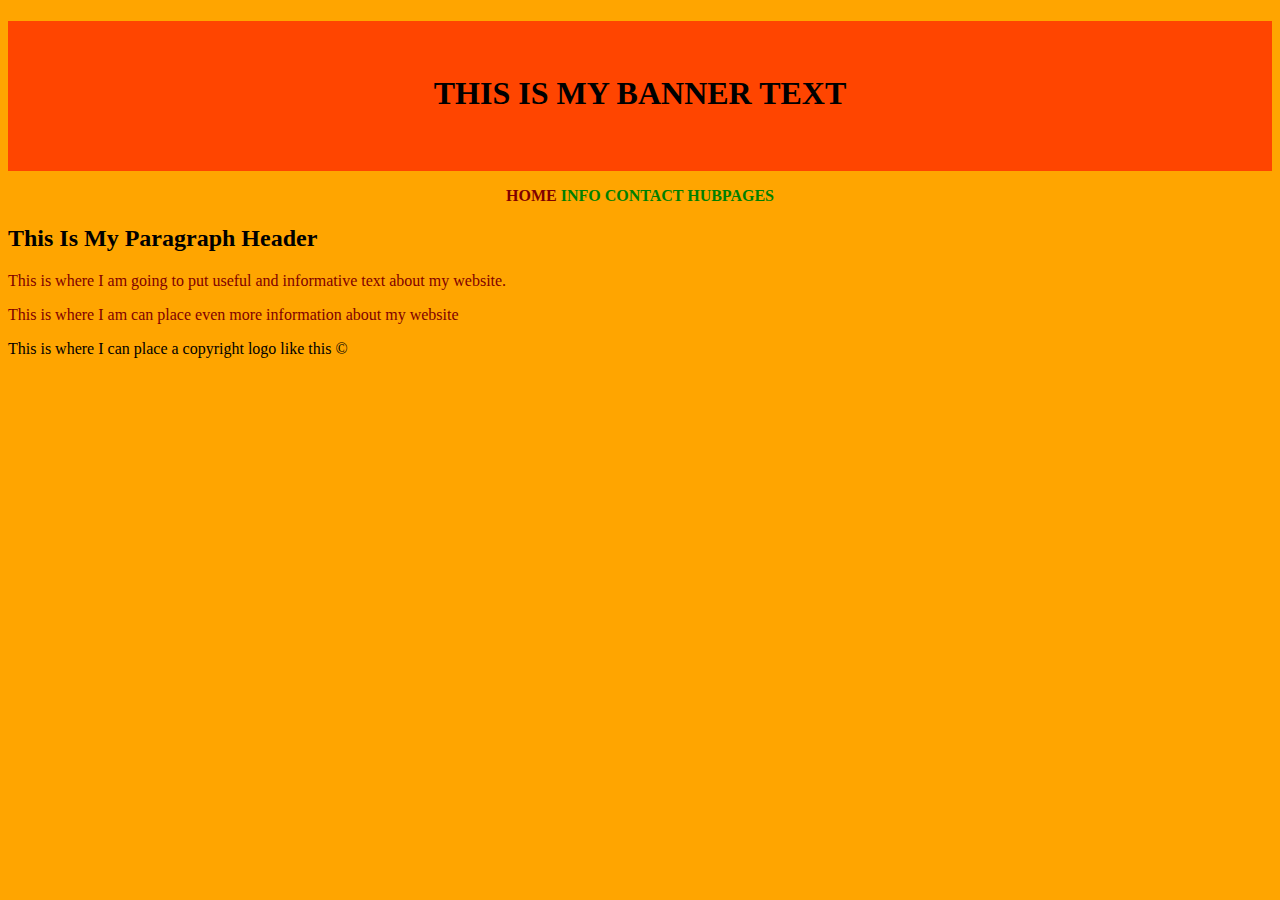
<file: index.html>
<!DOCTYPE html>
<html lang="en">
<head>
    <meta charset="UTF-8">
    <meta name="viewport" content="width=device-width, initial-scale=1.0">
    <title>My Website</title>
    <link rel="stylesheet" href="style.css">
</head>
<body>
    <div class="banner"><h1>THIS IS MY BANNER TEXT</h1></div>
    <div>
    <p class="nav">
        <a href="index.html" class="active">HOME</a>
        <a href="info.html">INFO</a>
        <a href="contact.html">CONTACT</a>
        <a href="hubpages.html">HUBPAGES</a>
    </p>
        <h2>This Is My Paragraph Header</h2>
        
        <p class="paragraph">This is where I am going to put useful and informative text about my website.</p>
            
        <p class="paragraph">
            This is where I am can place even more information about my website
        </p>
        
        <p>
            This is where I can place a copyright logo like this &copy;
        </p>
    </div>
</body>
</html>
</file>
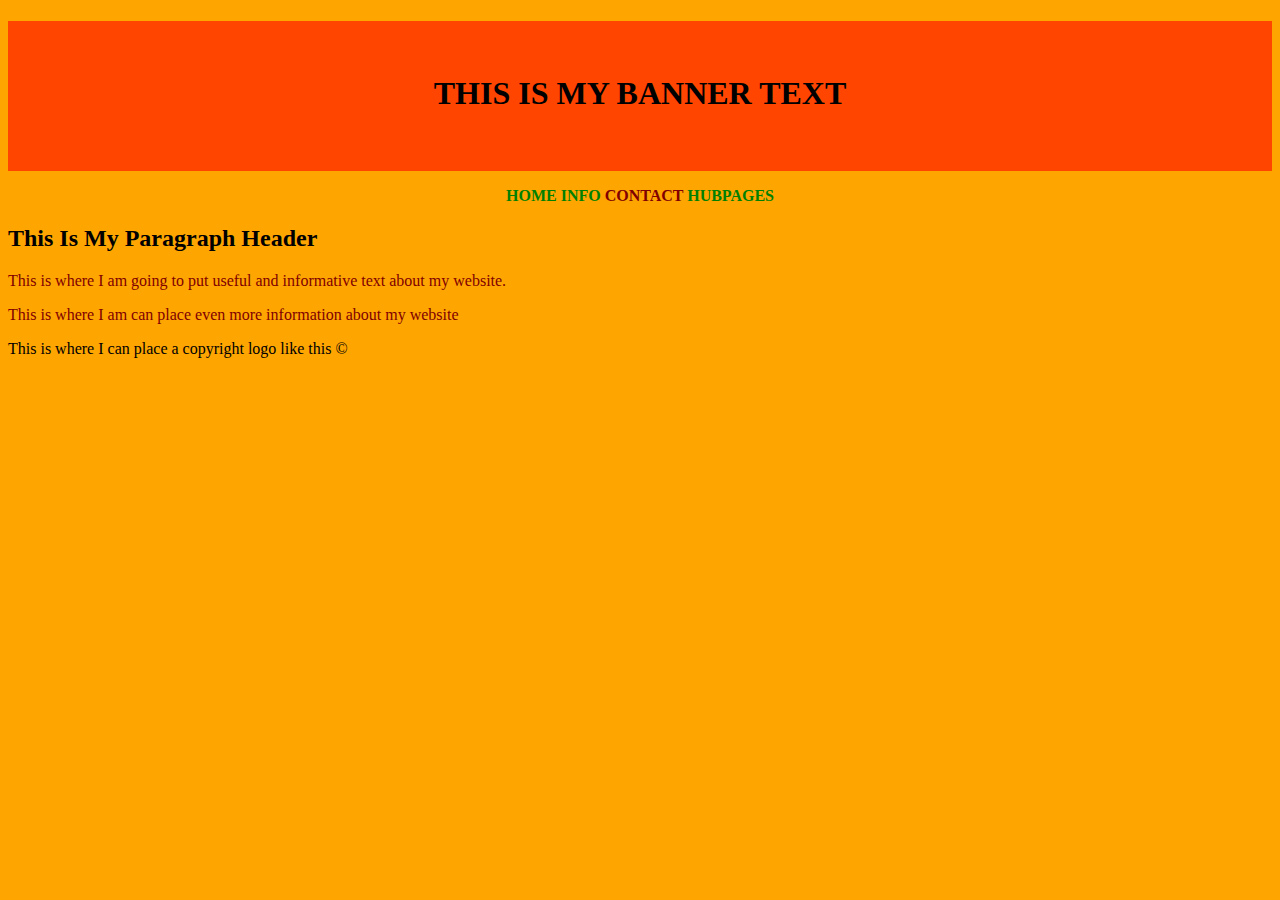
<file: contact.html>
<!DOCTYPE html>
<html lang="en">
<head>
    <meta charset="UTF-8">
    <meta name="viewport" content="width=device-width, initial-scale=1.0">
    <title>Document</title>
    <link rel="stylesheet" href="style.css">
</head>
<body>
    <div class="banner"><h1>THIS IS MY BANNER TEXT</h1></div>
    <div>
    <p class="nav">
        <a href="index.html" >HOME</a>
        <a href="info.html">INFO</a>
        <a href="contact.html" class="active">CONTACT</a>
        <a href="hubpages.html">HUBPAGES</a>
    </p>
        <h2>This Is My Paragraph Header</h2>
        
        <p class="paragraph">This is where I am going to put useful and informative text about my website.</p>
            
        <p class="paragraph">
            This is where I am can place even more information about my website
        </p>
        
        <p>
            This is where I can place a copyright logo like this &copy;
        </p>
    </div>
</body>
</html>
</file>
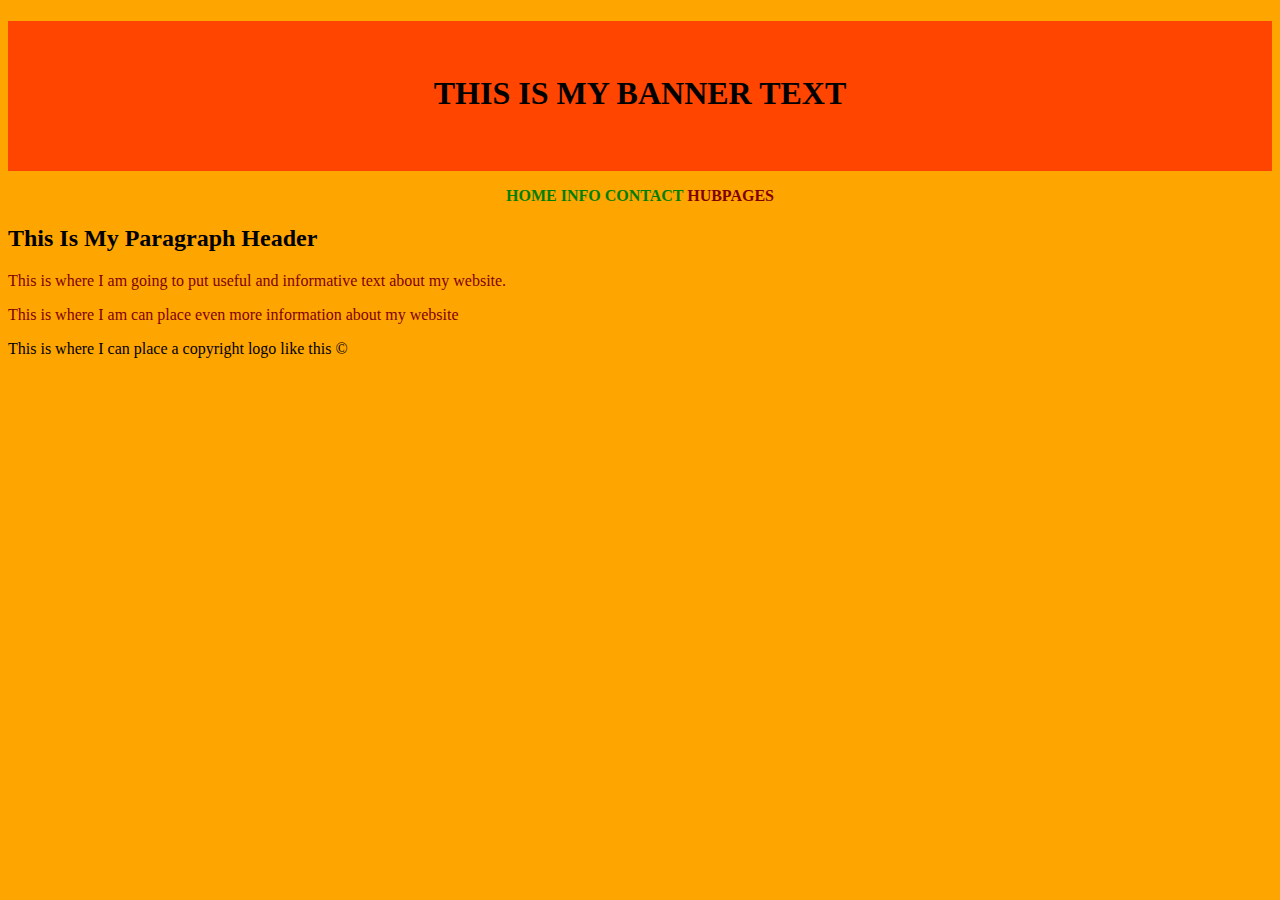
<file: hubpages.html>
<!DOCTYPE html>
<html lang="en">
<head>
    <meta charset="UTF-8">
    <meta name="viewport" content="width=device-width, initial-scale=1.0">
    <title>Document</title>
    <link rel="stylesheet" href="style.css">
</head>
<body>
    <div class="banner"><h1>THIS IS MY BANNER TEXT</h1></div>
    <div>
    <p class="nav">
        <a href="index.html" >HOME</a>
        <a href="info.html">INFO</a>
        <a href="contact.html">CONTACT</a>
        <a href="hubpages.html" class="active">HUBPAGES</a>
    </p>
        <h2>This Is My Paragraph Header</h2>
        
        <p class="paragraph">This is where I am going to put useful and informative text about my website.</p>
            
        <p class="paragraph">
            This is where I am can place even more information about my website
        </p>
        
        <p>
            This is where I can place a copyright logo like this &copy;
        </p>
    </div>
</body>
</html>
</file>
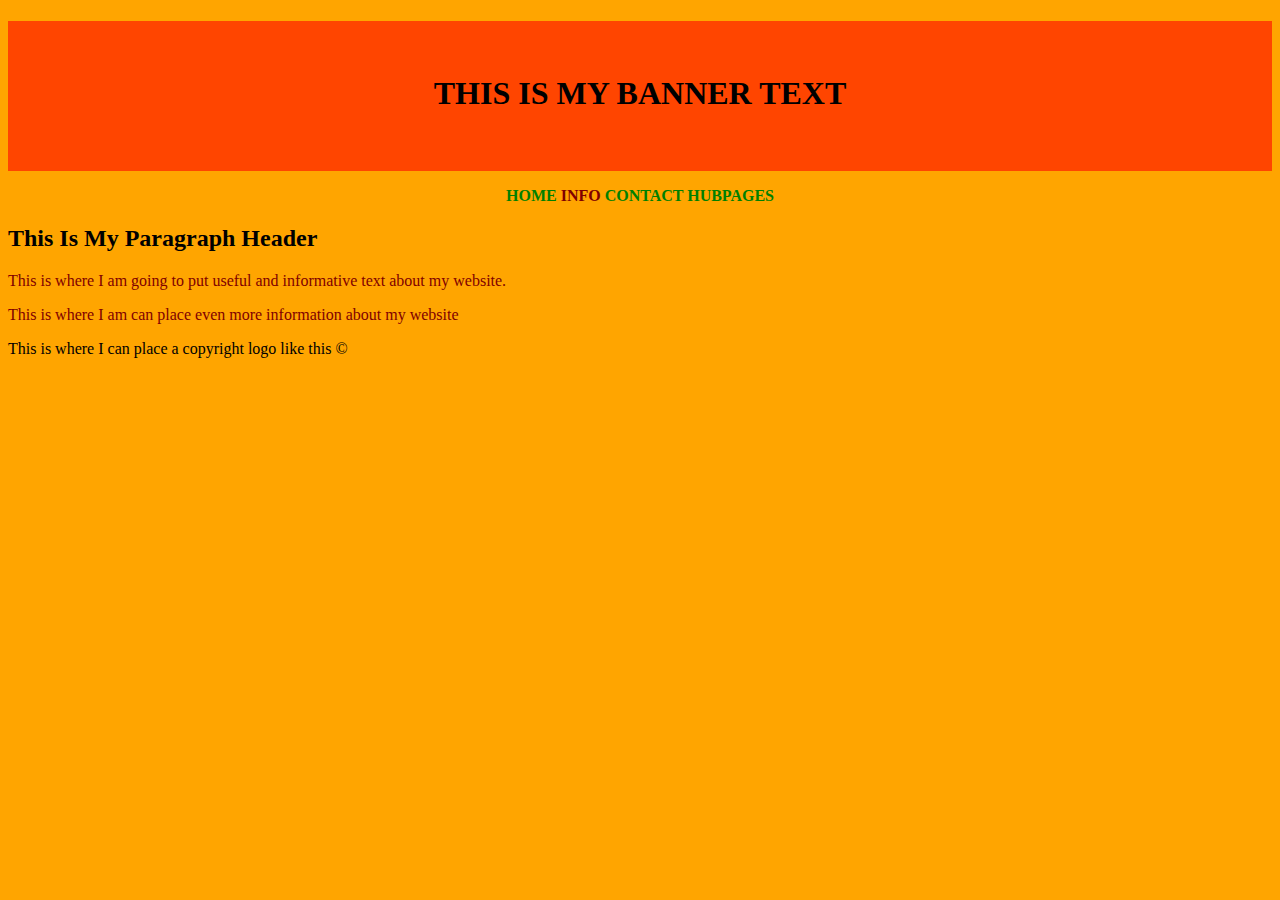
<file: info.html>
<!DOCTYPE html>
<html lang="en">
<head>
    <meta charset="UTF-8">
    <meta name="viewport" content="width=device-width, initial-scale=1.0">
    <title>Document</title>
    <link rel="stylesheet" href="style.css">
</head>
<body>
    <div class="banner"><h1>THIS IS MY BANNER TEXT</h1></div>
    <div>
    <p class="nav">
        <a href="index.html" >HOME</a>
        <a href="info.html" class="active">INFO</a>
        <a href="contact.html">CONTACT</a>
        <a href="hubpages.html">HUBPAGES</a>
    </p>
        <h2>This Is My Paragraph Header</h2>
        
        <p class="paragraph">This is where I am going to put useful and informative text about my website.</p>
            
        <p class="paragraph">
            This is where I am can place even more information about my website
        </p>
        
        <p>
            This is where I can place a copyright logo like this &copy;
        </p>
    </div>
</body>
</html>
</file>
<file: style.css>
body {
  background-color: orange;
}

.banner {
  background-color: orangered;
  text-align: center;
  font-weight: bold;
  height: 150px;
  line-height: 4.5;
}

.nav {
  background-color: orange;
  color: green;
  font-weight: bold;
  text-align: center;
}
a {
  text-decoration: none;
  color: green;
}
a:hover {
  background-color: khaki;
}

.paragraph {
  color: maroon;
  cursor: crosshair;
}

.active {
  color: maroon;
}

p::selection {
  background-color: khaki;
}
</file>
